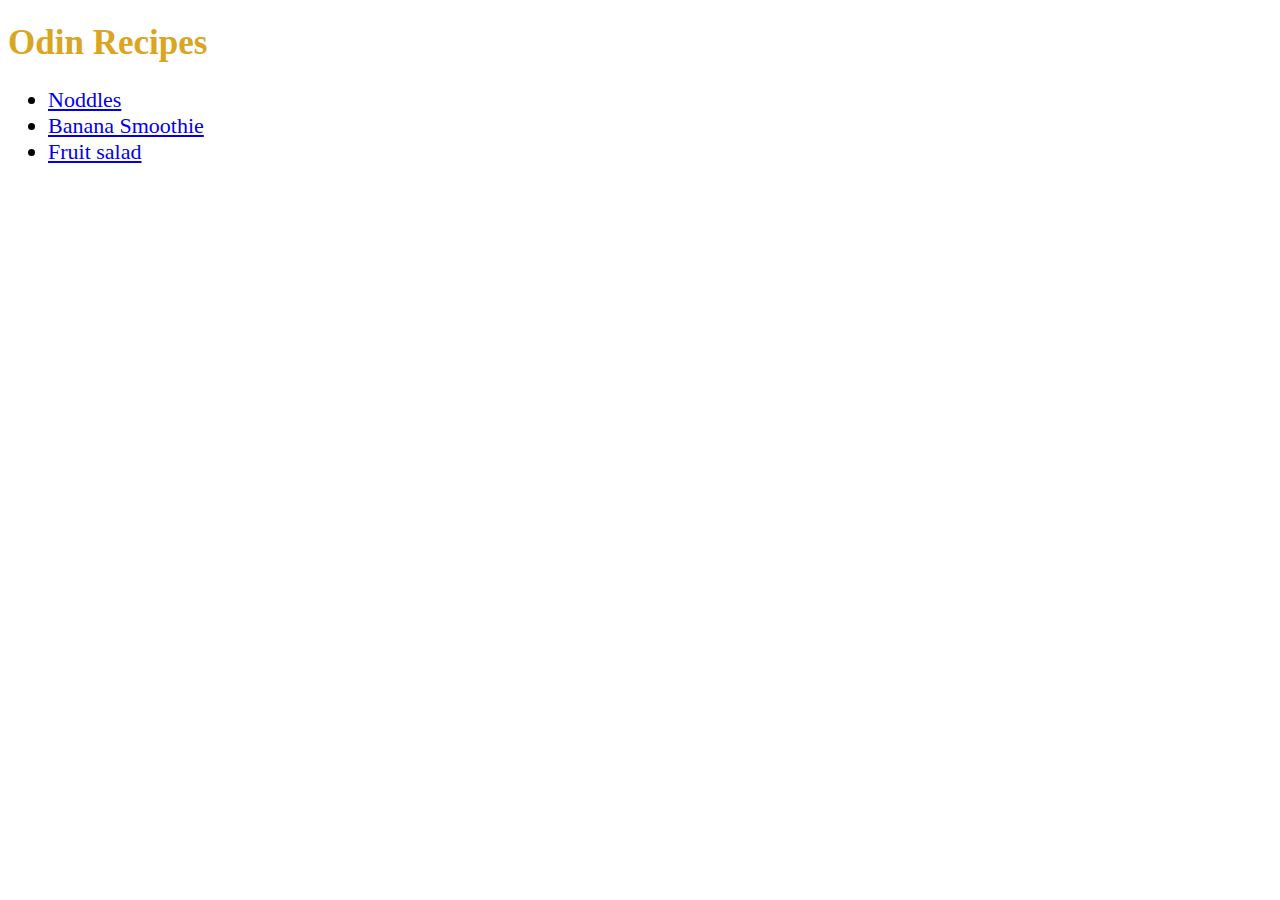
<file: index.html>
<!DOCTYPE html>
<html lang="en">
    <link rel="stylesheet" href="style.css">
    <body>
        <h1>Odin Recipes</h1>
        <ul class="list">
            <li><a href="https://em-mal.github.io/odin-recipes/recipes/noodles.html">Noddles</a></li>
            <li><a href="https://em-mal.github.io/odin-recipes/recipes/banana-smoothie.html">Banana Smoothie</a></li>
            <li><a href="https://em-mal.github.io/odin-recipes/recipes/fruit-salad.html">Fruit salad</a></li>
    </body>








</html>
</file>
<file: style.css>
h1 {
    font-size: 35px;
    color: goldenrod;
}
.list {
    font-size: 22px;
}
</file>
